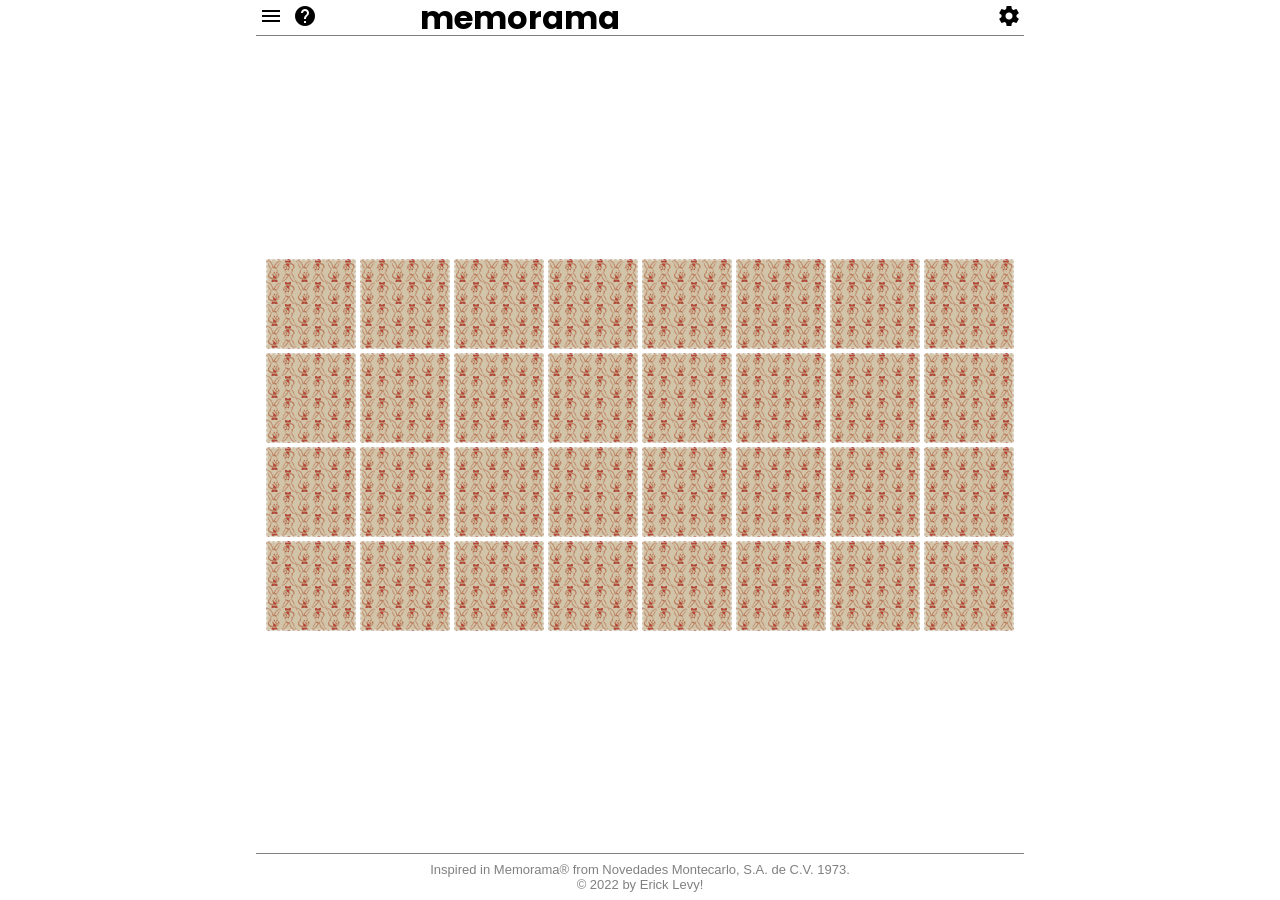
<file: index.html>
<!DOCTYPE html>
<html lang="en">

<head>
    <meta charset="UTF-8">
    <meta http-equiv="X-UA-Compatible" content="IE=edge">
    <meta name="viewport" content="width=device-width, initial-scale=1.0">
    <title>Memorama</title>
    <link rel="shortcut icon" href="favicon.ico" type="image/x-icon">
    <link rel="stylesheet" href="./modal.css">
    <link rel="stylesheet" href="./memorama.css">
    <script src="./modal.js" defer></script>
    <script src="./memorama.js" defer></script>
</head>

<body>
    <header>
        <div id="menu-left">
            <button id="button-menu" class="material-icons">menu</button>
            <button id="button-help" class="material-icons">help</button>
        </div>
        <h1>memorama</h1>
        <div id="menu-right">
            <button id="button-statistics" class="material-icons">leaderboard</button>
            <button id="button-settings" class="material-icons">settings</button>
        </div>
    </header>
    <main>
        <div id="board-container"></div>
    </main>
    <footer>Inspired in Memorama&reg; from Novedades Montecarlo, S.A. de C.V. 1973.<br>
        &copy; 2022 by Erick Levy!
    </footer>
</body>

</html>
</file>
<file: modal.css>
/* STYLES FOR MODAL DIALOGS */

:root {

    --modal-screen-bg-color: rgba(0, 0, 0, 0.5);

    --modal-header-color: #fff;
    --modal-header-bg-color: #333;

    --modal-hover-color: #c33;

    --modal-dialog-color: #000;
    --modal-dialog-bg-color: #fff;

    --modal-button-color: #000;
    --modal-button-bg-color: #ccc;

    --modal-button-hover-color: #fff;
    --modal-button-hover-bg-color: var(--modal-hover-color);

}

.modal {
    width: 100%;
    height: 100%;
    background-color: var(--modal-screen-bg-color);
    position: fixed;
    z-index: 0;
    left: 0;
    top: 0;
    overflow: auto;
}

.modal .modal-content {
    height: 100%;
    display: flex;
    flex-direction: column;
    align-items: center;
    justify-content: center;
}

.modal .modal-dialog {
    color: var(--modal-dialog-color);
    background-color: var(--modal-dialog-bg-color);
    padding: 0;
    border: none;
    border-radius: 8px;
    box-shadow: 4px 4px 16px black;
}

.modal .modal-container {
    min-height: 100%;
    display: flex;
    flex-direction: column;
    align-items: stretch;
}

.modal .modal-header {
    color: var(--modal-header-color);
    background-color: var(--modal-header-bg-color);
    border-radius: 8px 8px 0 0;
    padding: 8px;
    display: flex;
    flex-direction: row;
    justify-content: space-between;
}

.modal .modal-header h4 {
    font-size: 1.5em;
    margin: 0 8px;
}

.modal .modal-header .modal-close {
    color: var(--modal-header-color);
    background-color: var(--modal-header-bg-color);
    border-radius: 1em;
    border: none;
    width: 24px;
    height: 24px;
}

.modal .modal-header .modal-close:hover {
    cursor: pointer;
    color: var(--modal-hover-color);
    background-color: var(--modal-header-color);
}

.modal .modal-body {
    flex-grow: 1;
    padding: 0 20px;
}

.modal .modal-body p {
    text-align: justify;
}

.modal .modal-body label {
    display: block;
}

.modal .modal-footer {
    width: 100%;
    padding: 16px;
    display: flex;
    flex-direction: row;
    align-items: center;
    justify-content: right;
}

.modal .modal-footer button {
    cursor: pointer;
    color: var(--modal-button-color);
    background-color: var(--modal-button-bg-color);
    padding: 8px;
    margin-left: 4px;
    text-transform: uppercase;
    border-radius: 0.5em;
    border: none;
}

.modal .modal-footer button:hover {
    color: var(--modal-button-hover-color);
    background-color: var(--modal-button-hover-bg-color);
}

.modal .modal-header, .modal .modal-body, .modal .modal-footer {
    flex-shrink: 0;
}

.modal.fade,
.modal .fade {
    transition: opacity 500ms;
    opacity: 0;
}

.modal.fade.show,
.modal .fade.show {
    opacity: 1;
}

.modal.hide,
.modal .hide {
    display: none !important;
}

.blur {
    filter: blur(4px) saturate(0.2);
    transition: all 500ms;
}

/* End of code. */
</file>
<file: memorama.css>
/* MEMORAMA GAME STYLE SHEET */

@import url(https://fonts.googleapis.com/icon?family=Material+Icons);
@import url(https://fonts.googleapis.com/icon?family=Material+Icons+Outlined);

@import url(https://fonts.googleapis.com/css2?family=Poppins&display=swap);

:root {
    --card-width: 90px;
    --card-height: 90px;

    --image-width: 90px;
    --image-height: 90px;

    --transition-delay: 125ms;

    --default-color: black;
    --default-bg-color: white;

    --almost-bg-color: #eee;

    --card-shadow-color: #ccc;
    --card-shadow-radius: 2px;

    --highlight-color: #369;
}

.dark-theme {
    --default-color: white;
    --default-bg-color: black;

    --almost-bg-color: #111;

    --card-shadow-color: black;
    --card-shadow-radius: 1px;
}

html * {
    margin: 0;
    padding: 0;
    box-sizing: border-box;
}

body {
    min-width: 390px;
    max-width: 768px;
    width: 100vw;
    height: 100vh;
    margin: 0 auto;
    /* overflow: hidden; */
    color: var(--default-color);
    background-color: var(--default-bg-color);
    display: flex;
    flex-direction: column;
    justify-content: space-between;
    align-items: center;

}

/* HEADER AND MENUS STYLES */

header {
    width: 100%;
    height: 36px;
    display: flex;
    flex-direction: row;
    align-items: center;
    justify-content: space-between;
    flex-wrap: nowrap;
    border-bottom: 1px solid gray;
    font-family: 'Poppins', sans-serif;
}

header button {
    border: none;
    color: var(--default-color);
    background-color: var(--default-bg-color);
    cursor: pointer;
    padding: 3px;
}

main {
    flex: content;
    display: flex;
    justify-content: center;
    align-items: center;
}
/* FOOTER STYLES */

footer {
    font-size: small;
    max-width: 768px;
    min-width: 390px;
    width: 100%;
    margin: 0 auto;
    color: gray;
    height: fit-content;
    padding: 8px 0;
    text-align: center;
    border-top: 1px solid gray;
    font-family: 'Arial Condensed', Helvetica, sans-serif;
}

@media (orientation: landscape) and (max-height: 468px) {
    body { min-height: 380px; }
    header { display: none; }
    footer { display: none; }
}

@media (orientation: portrait) and (max-height: 840px) {
    footer { display: none; }
}

/* GAME STYLES AND TRANSITIONS */

#board-container {
    width: 100%;
    display: flex;
    flex-wrap: wrap;
    justify-content: center;
    align-items: center;
}

.card-holder {
    width: var(--card-width);
    height: var(--card-height);
    display: inline-block;
    align-items: center;
    justify-content: center;
    margin: 2px;
    background-color: var(--almost-bg-color);
}

.card {
    width: var(--card-width);
    height: var(--card-height);
    border-radius: 2px;
    border: none;
    background-image: url(./img/sets/montecarlo/back.png);
    transition: transform var(--transition-delay);
}
.card.flip {
    transform: rotateX(-90deg) scale(1.2);
}
.card.open {
    border: none;
    background: url(./img/sets/montecarlo/figures.png);
}
.card.taken {
    transform: rotateX(-90deg) scale(1.5);
}
.card.hidden {
    display: none;
}

/* MODAL DIALOGS */

/* Adjust some general styling */
.fade {
    font-family: "Poppins", sans-serif;
}
.modal-dialog {
    color: var(--default-color) !important;
    background-color: var(--default-bg-color) !important;
    border: 1px solid var(--default-color) !important;
    width: 400px;
}
.modal-dialog h5 {
    margin-bottom: 1em;
}
.modal-header, .modal-body, .modal-footer {
    color: inherit !important;
    background-color: inherit !important;
}
.modal-body * {
    font-family: "Helvetica Neue", Helvetica, sans-serif;
}
.modal-body h5 {
    text-transform: uppercase;
    text-align: center;
    font-size: large;
    font-weight: bold;
}
.modal-body p:not(:last-child) {
    margin-bottom: 1em;
}
.modal-body li {
    list-style: none;
}
.modal-body a {
    text-decoration: none;
    color: var(--default-color);
}
.modal-body a:hover {
    color: var(--highlight-color);
}

/* Styling for about dialog */
i { display: inline-block; width: 16px; height: 16px; background-size: cover; margin-right: 8px; }
i.switcher { background-image: url(./img/switcher.png); }
i.tileslider { background-image: url(./img/tileslider.png); }
i.wordle { background-image: url(./img/wordle.png); }
i.pokedex { background-image: url(./img/pokedex.png); }

/* Styling for statistics dialog */
#stats-table {
    width: fit-content;
    margin: 0 auto 1em auto;
}
#stats-table td {
    width: 1em;
    text-align: center;
    vertical-align: top;
    padding: 0 8px;
}
#stats-table td.number {
    font-size: 2.5em;
    font-weight: 300;
}
#stats-table td.label {
    font-size: 12px;
    font-weight: 300;
}
#stats-graph {
    width: 100%;
}
#stats-graph .bar-outer {
    width: 100%;
    line-height: 24px;
    display: flex;
    flex-direction: row;
    margin-bottom: 4px;
}
#stats-graph .bar-outer span {
    min-width: 1em;
    text-align: end;
    margin-right: 4px;
}
#stats-graph .bar-inner {
    min-width: 1em;
    line-height: 24px;
    color: white;
    background-color: #555;
    text-align: right;
    padding: 0px 4px;
}
#stats-graph .highlight {
    color: white;
    background-color: #369;
}

/* Styling for settings dialog */
.setting {
    border-bottom: 1px solid #555;
    padding: 16px 0;
    display: flex;
    flex-direction: row;
    justify-content: space-between;
}
.setting.vertical {
    flex-direction: column;
}
.setting .title {
    color: var(--default-color);
    display: block;
    font-size: 18px;
}
.setting .description {
    float: left;
    color: var(--default-color);
    filter: brightness(0.5);
    display: block;
    font-size: 12px;
}
.setting .switch {
    float: right;
    background-color: #555;
    height: 20px;
    width: 32px;
    padding: 2px;
    border-radius: 10px;
    position: relative;
    cursor: pointer;
}
.setting .switch[checked] {
    background-color: var(--highlight-color);
}
.setting .switch .knob {
    display: block;
    height: 16px;
    width: 16px;
    position: absolute;
    left: 2px;
    right: auto;
    border-radius: 8px;
    background-color: white;
    transition: all 250ms;
    pointer-events: none;
}
.setting .switch[checked] .knob {
    right: 2px;
    left: auto;
}
.image-select {
    display: block;
    margin-top: 10px;
}
.image-select .image-option {
    max-width: 90px;
    max-height: 90px;
    padding: 8px;
    border-radius: 8px;
    display: inline-block;
}
.image-select .image-option[selected] {
    background-color: var(--highlight-color);
    /* border: 1px solid white; */
}

/* SETS OF IMAGES */

/* montecarlo */
.card-holder[data-set="montecarlo"] {
    border-radius: 2px;
}
.card[data-set="montecarlo"] {
    background-image: url(./img/sets/montecarlo/back.png);
    border-radius: 2px;
}
.card.open[data-set="montecarlo"] {
    background-image: url(./img/sets/montecarlo/figures.png);
}

/* minecraft */
.card-holder[data-set="minecraft"] {
    border-radius: 12px;
}
.card[data-set="minecraft"] {
    background-image: url(./img/sets/minecraft/back.png);
    border-radius: 12px;
}
.card.open[data-set="minecraft"] {
    background-image: url(./img/sets/minecraft/figures.png);
}

/* pokemon */
.card-holder[data-set="pokemon"] {
    border-radius: 24px;
}
.card[data-set="pokemon"] {
    background-image: url(./img/sets/pokemon/back.png);
    border-radius: 24px;
}
.card.open[data-set="pokemon"] {
    background-image: url(./img/sets/pokemon/figures.png);
}

/* End of code. */
</file>
